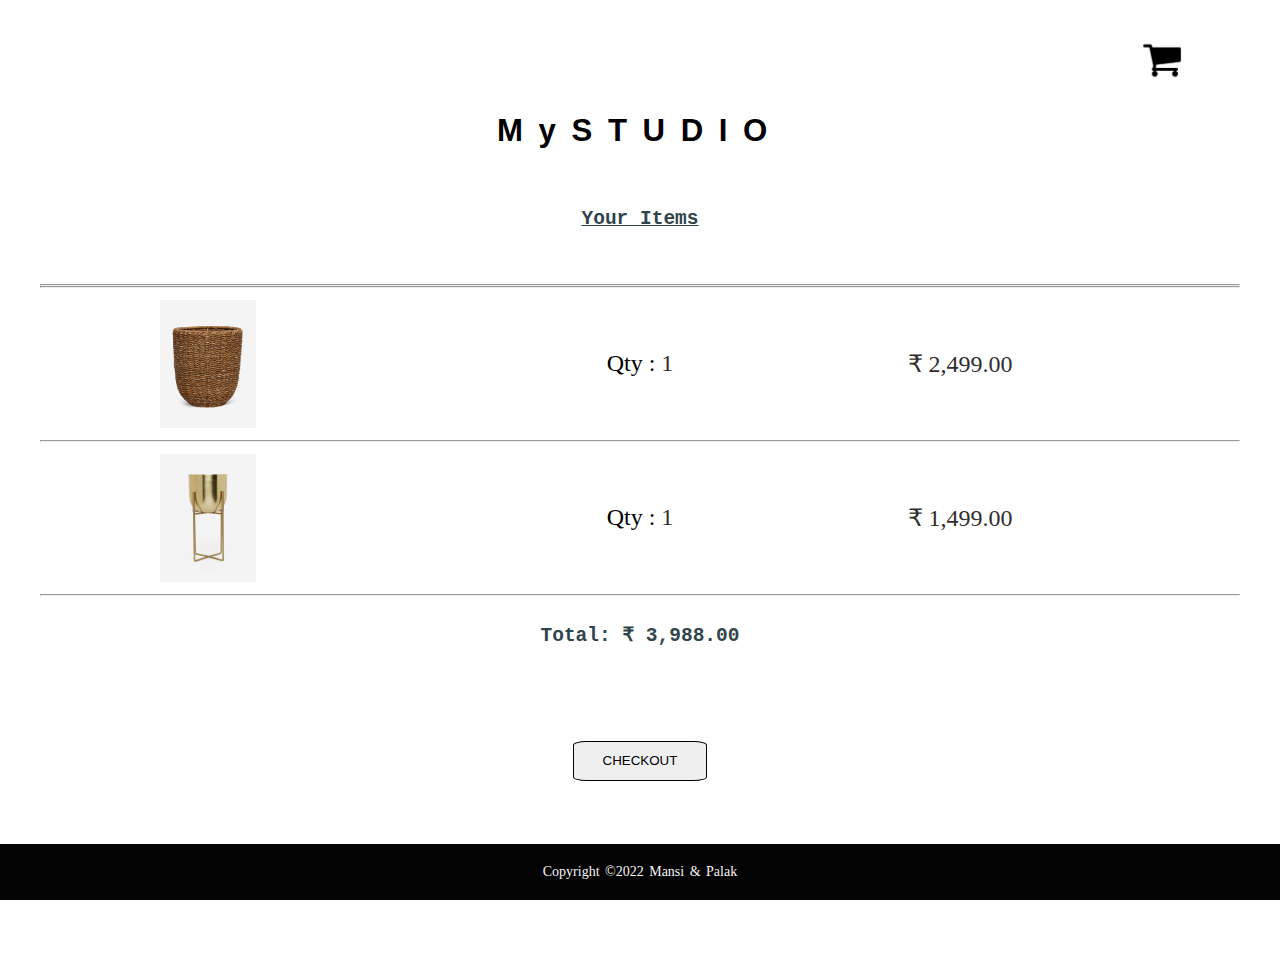
<file: pages/cart.html>
<!DOCTYPE html>
<html lang="en">

<head>
  <meta charset="UTF-8">
  <meta http-equiv="X-UA-Compatible" content="IE=edge">
  <meta name="viewport" content="width=device-width, initial-scale=1.0">
  <title>Cart</title>
  <link rel="stylesheet" href="../styles/cart.css">
  <link rel="stylesheet" href="../styles/global.css">
  <link rel="icon" href="../Images/icon.png">
</head>

<body>
  <div class="main-body">
    <div class="cart">
      <a href="#"><img src="../Images/carticon.png" alt="cart"></a>
    </div>
    <a href="../index.html">
      <h1><b>MySTUDIO</b></h1>
    </a>
    <br>
    <h4><u>Your Items</u></h4>
    <br><br>
    <hr>
    <hr>
    <div id="grid">
      <div>
        <img src="../Images/a4.jpg" alt="Planter">
      </div>
      <div>
        <p>Qty : <span>1</span></p>
      </div>
      <div>
        <p><span>₹ 2,499.00</span></p>
      </div>
    </div>
    <hr>
    <div id="grid">
      <div>
        <img src="../Images/a8.jpg" alt="Planter">
      </div>
      <div>
        <p>Qty : <span>1</span></p>
      </div>
      <div>
        <p><span>₹ 1,499.00</span></p>
      </div>
    </div>
    <hr>
    <br>
    <div class="total">
      <h4>Total: <span>₹ 3,988.00</span></h4>
      <br><br>
      <a href="./checkout.html">
        <button>
          CHECKOUT
        </button>
      </a>
    </div>
  </div>

  <footer>
    <div class="footer-bottom">
      <p>Copyright &copy;2022 Mansi & Palak</p>
    </div>
  </footer>


</body>

</html>
</file>
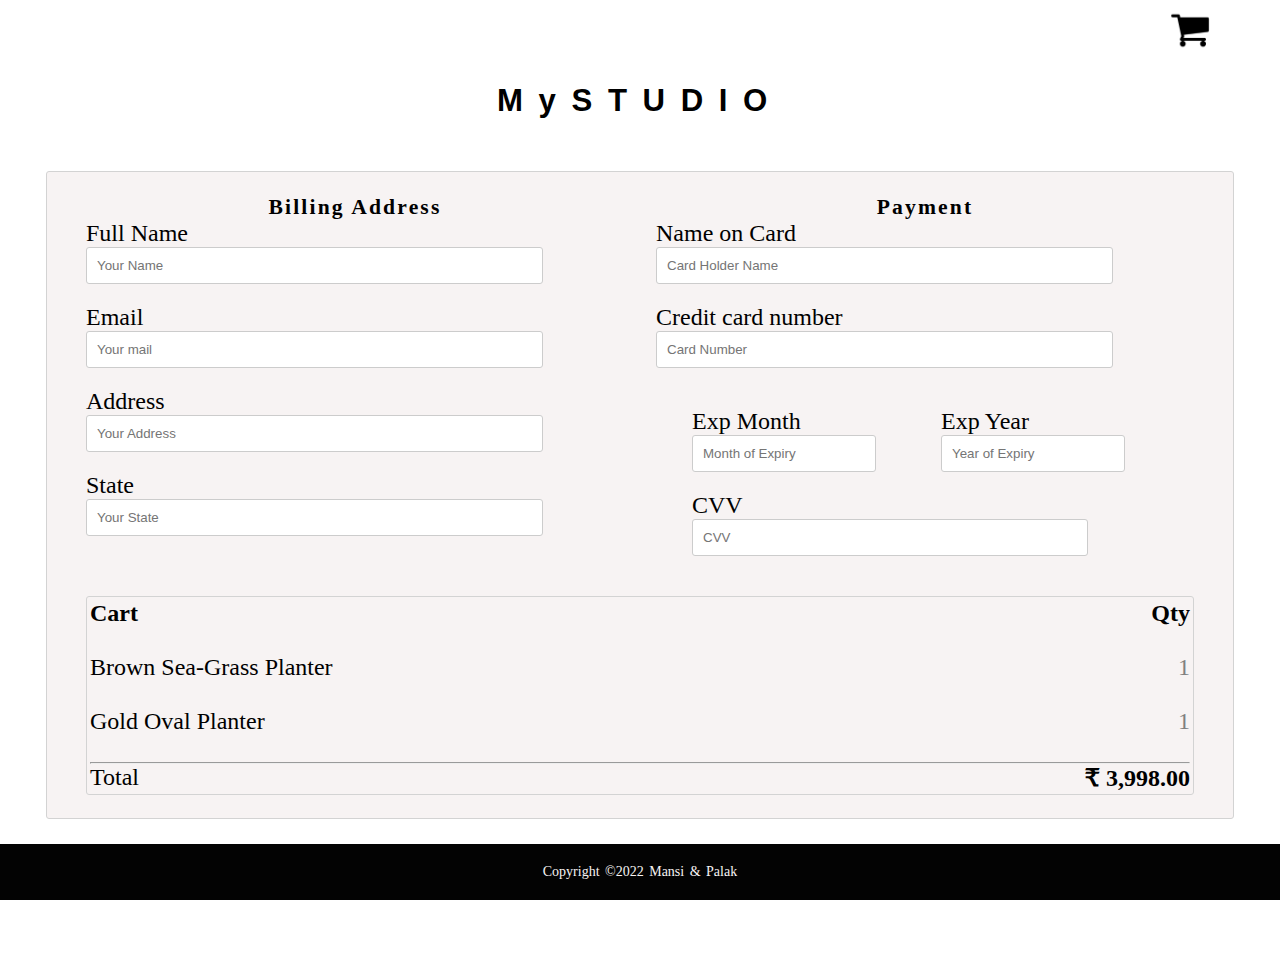
<file: pages/checkout.html>
<!DOCTYPE html>
<html lang="en">

<head>
    <meta charset="UTF-8">
    <meta http-equiv="X-UA-Compatible" content="IE=edge">
    <meta name="viewport" content="width=device-width, initial-scale=1.0">
    <title>Checkout</title>
    <link rel="stylesheet" href="../styles/checkout.css">
    <link rel="stylesheet" href="../styles/global.css">
    <link rel="icon" href="../Images/icon.png">

</head>

<body>
    <div class="body">
        <div class="cart">
            <a href="cart.html"><img src="../Images/carticon.png" alt="cart"></a>
        </div>
        <a href="../index.html">
            <h1>MySTUDIO</h1>
        </a>

        <div class="row">
            <div class="col-75">
                <div class="container">
                    <form>

                        <div class="row">
                            <div class="col-50">
                                <h3>Billing Address</h3>
                                <label for="fname"> Full Name</label>
                                <input type="text" id="fname" name="firstname" placeholder="Your Name">
                                <label for="email"> Email</label>
                                <input type="text" id="email" name="email" placeholder="Your mail">
                                <label for="adr"> Address</label>
                                <input type="text" id="adr" name="address" placeholder="Your Address">
                                <label for="state"> State</label>
                                <input type="text" id="state" name="state" placeholder="Your State">
                            </div>

                            <div class="col-50">
                                <h3>Payment</h3>
                                <label for="cname">Name on Card</label>
                                <input type="text" id="cname" name="cardname" placeholder="Card Holder Name">
                                <label for="ccnum">Credit card number</label>
                                <input type="text" id="ccnum" name="cardnumber" placeholder="Card Number">


                                <div class="row">
                                    <div class="col-25">
                                        <label for="expmonth">Exp Month</label>
                                        <input type="text" id="expmonth" name="expmonth" placeholder="Month of Expiry">
                                    </div>
                                    <div class="col-25">
                                        <label for="expyear">Exp Year</label>
                                        <input type="text" id="expyear" name="expyear" placeholder="Year of Expiry">
                                    </div>
                                    <div class="col-25">
                                        <label for="cvv">CVV</label>
                                        <input type="text" id="cvv" name="cvv" placeholder="CVV">
                                    </div>
                                </div>
                            </div>
                            <div class="col-25">
                                <div class="container">
                                    <h4>Cart
                                        <span class="price" style="color:black">
                                            <b>Qty</b>
                                        </span>
                                    </h4>
                                    <br>
                                    <p><a href="./item-page.html">Brown Sea-Grass Planter</a> <span
                                            class="price">1</span></p><br>
                                    <p><a href="./item-page.html">Gold Oval Planter</a> <span class="price">1</span></p>
                                    <br>
                                    <hr>
                                    <p>Total <span class="price" style="color:black"><b>₹ 3,998.00</b></span></p>
                                </div>
                            </div>
                        </div>

                </div>
                <div class="proceed">
                    <a href="#">
                        <button>
                            PROCEED TO BUY
                        </button>
                    </a>
                </div>
                </form>
            </div>
        </div>
    </div>


    </div>

    <footer>
        <div class="footer-bottom">
            <p>Copyright &copy;2022 Mansi & Palak</p>
        </div>
    </footer>


</body>

</html>
</file>
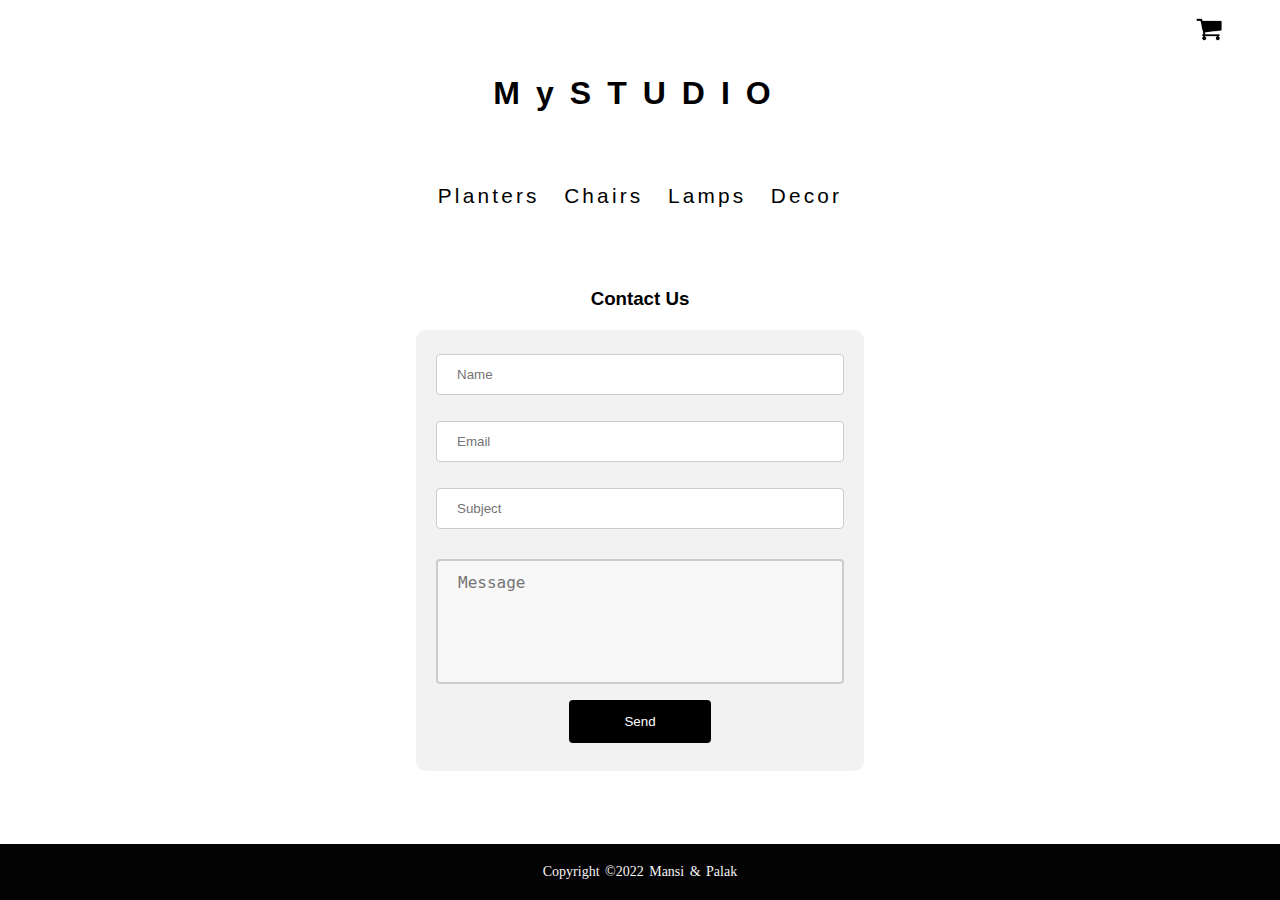
<file: pages/contact.html>
<!DOCTYPE html>
<html lang="en">

<head>
    <meta charset="UTF-8">
    <meta http-equiv="X-UA-Compatible" content="IE=edge">
    <meta name="viewport" content="width=device-width, initial-scale=1.0">
    <title>Planters</title>
    <link rel="stylesheet" href="../styles/items.css">
    <link rel="stylesheet" href="../styles/contact.css" />
    <link rel="stylesheet" href="../styles/global.css">
    <link rel="icon" href="../Images/icon.png">

</head>

<body>
    <div class="body">
        <div class="cart">
            <a href="cart.html"><img src="../Images/carticon.png" alt="cart"></a>
        </div>
        <a href="../index.html">
            <h1>MySTUDIO</h1>
        </a>

        <nav>
            <ul>
                <a href="./planters.html" alt="Planters">
                    <li>Planters</li>
                </a>
                <a href="./chairs.html" alt="Chairs">
                    <li>Chairs</li>
                </a>
                <a href="./lamps.html" alt="Lamps">
                    <li>Lamps</li>
                </a>
                <a href="./decor.html" alt="Decor">
                    <li>Decor</li>
                </a>
            </ul>
        </nav>
        <div class="boxes">
            <div class="heading">
                <h3 style="margin-bottom: 20px;">
                    Contact Us
                </h3>
            </div>
            <div class="contact-card">
                <input type="text" placeholder="Name"><br />
                <input type="email" placeholder="Email"><br />
                <input type="text" placeholder="Subject"><br />
                <textarea name="message" id="message" cols="30" rows="10" placeholder="Message"></textarea>
                <button>Send</button>
            </div>
        </div>
        <footer>
            <div class="footer-bottom">
                <p>Copyright &copy;2022 Mansi & Palak</p>
            </div>
        </footer>

</body>

</html>
</file>
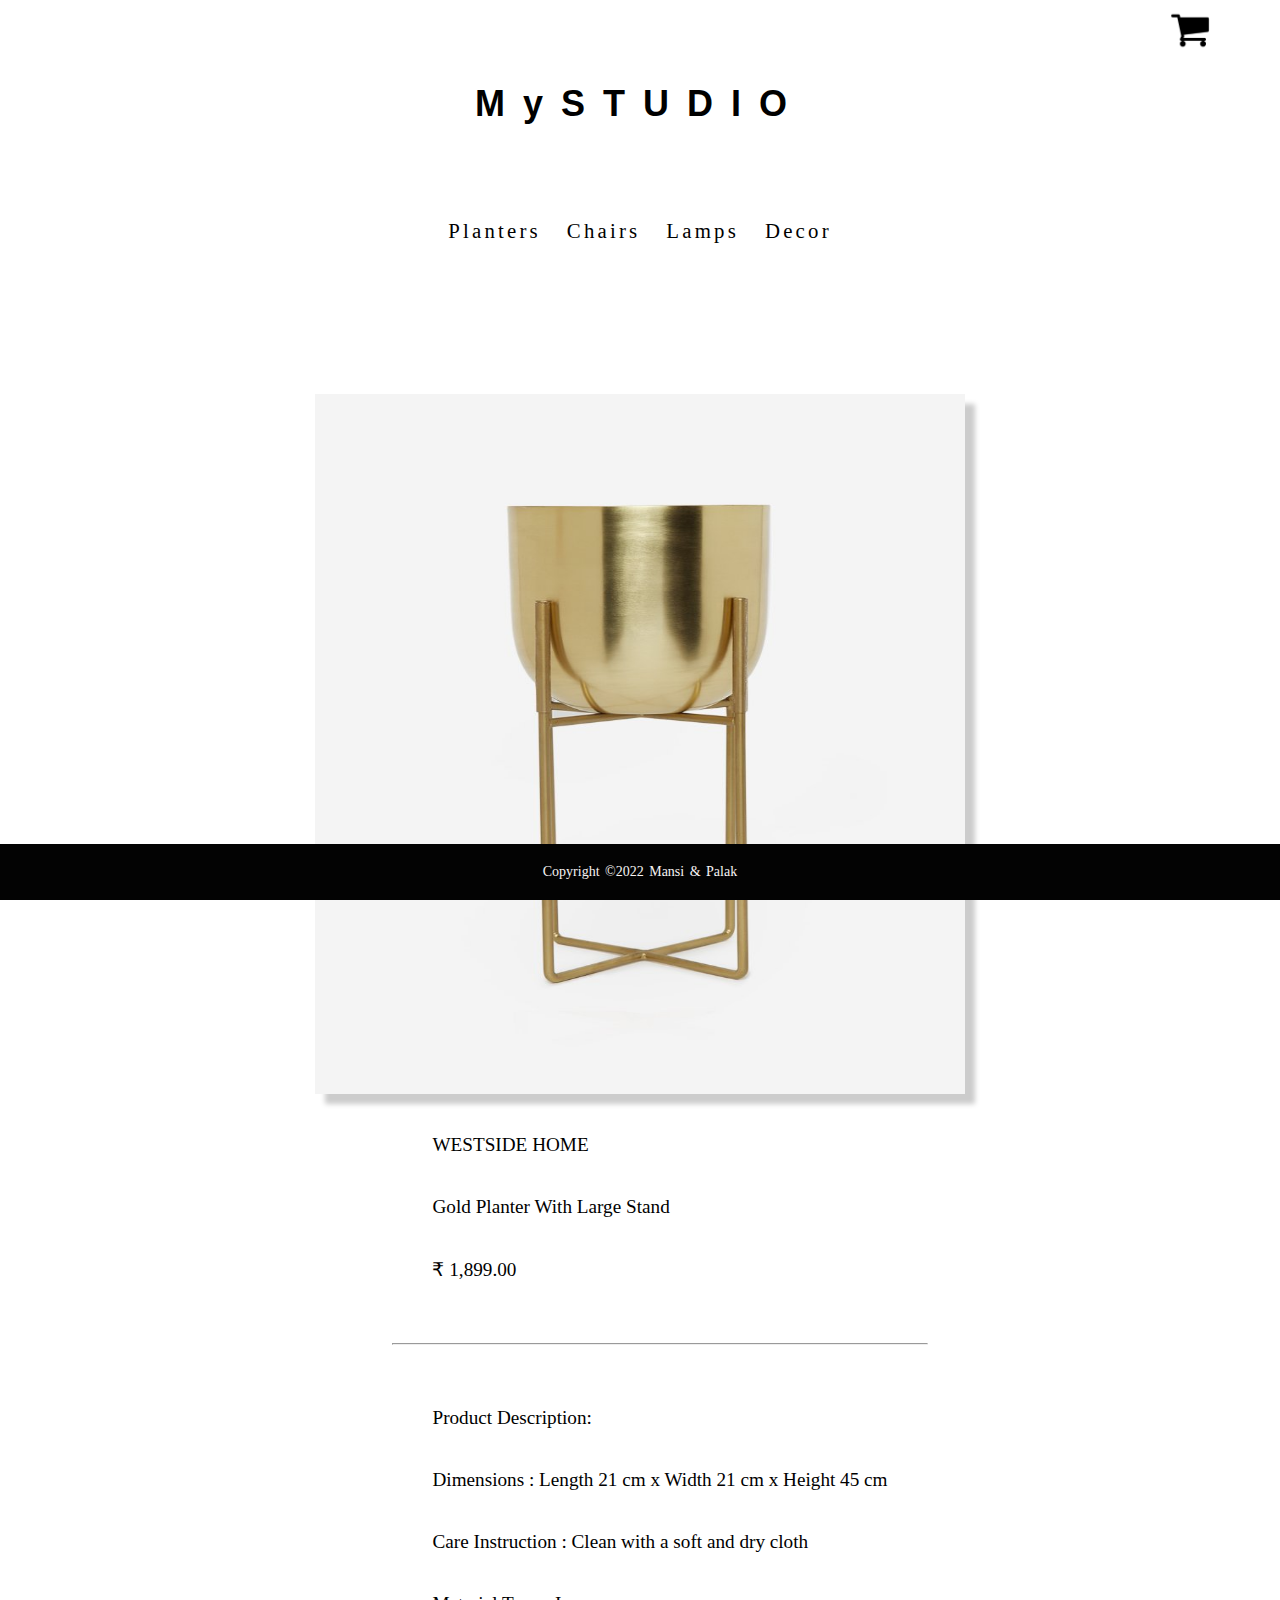
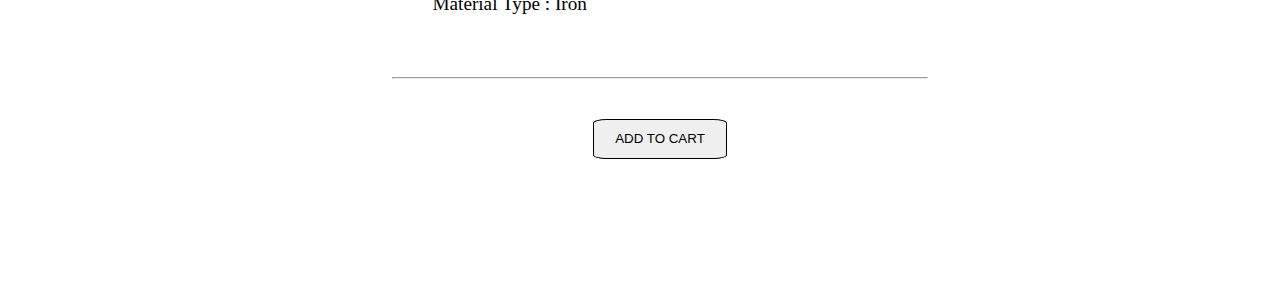
<file: pages/item-page.html>
<!DOCTYPE html>
<html lang="en">

<head>
    <meta charset="UTF-8">
    <meta http-equiv="X-UA-Compatible" content="IE=edge">
    <meta name="viewport" content="width=device-width, initial-scale=1.0">
    <title>Item</title>
    <link rel="stylesheet" href="../styles/item-page.css">
    <link rel="stylesheet" href="../styles/global.css">
    <link rel="icon" href="../Images/icon.png">

</head>

<body>
    <div class="body">
        <div class="cart">
            <a href="cart.html"><img src="../Images/carticon.png" alt="cart"></a>
        </div>
        <a href="../index.html">
            <h1>MySTUDIO</h1>
        </a>

        <nav>
            <ul>
                <a href="pages/planters.html" alt="Planters">
                    <li>Planters</li>
                </a>
                <a href="pages/chairs.html" alt="Chairs">
                    <li>Chairs</li>
                </a>
                <a href="pages/lamps.html" alt="Lamps">
                    <li>Lamps</li>
                </a>
                <a href="pages/decor.html" alt="Decor">
                    <li>Decor</li>
                </a>
            </ul>
        </nav>

        <div class="grid">
            <div class="img">
                <img src="../Images/a8.jpg" alt="item-img">
            </div>
            <div class="about">
                <p> WESTSIDE HOME </p>
                <p><b> Gold Planter With Large Stand </b></p>
                <p><b> ₹ 1,899.00 </b></p>
                <br>
                <hr><br>
                <p><b>Product Description:</b></p>
                <p>Dimensions : Length 21 cm x Width 21 cm x Height 45 cm</p>
                <p>Care Instruction : Clean with a soft and dry cloth</p>
                <p>Material Type : Iron</p>
                <br>
                <hr>
                <a href="./cart.html">
                    <button>
                        ADD TO CART
                    </button>
                </a>
            </div>
        </div>



        <footer>
            <div class="footer-bottom">
                <p>Copyright &copy;2022 Mansi & Palak</p>
            </div>
        </footer>


</body>

</html>
</file>
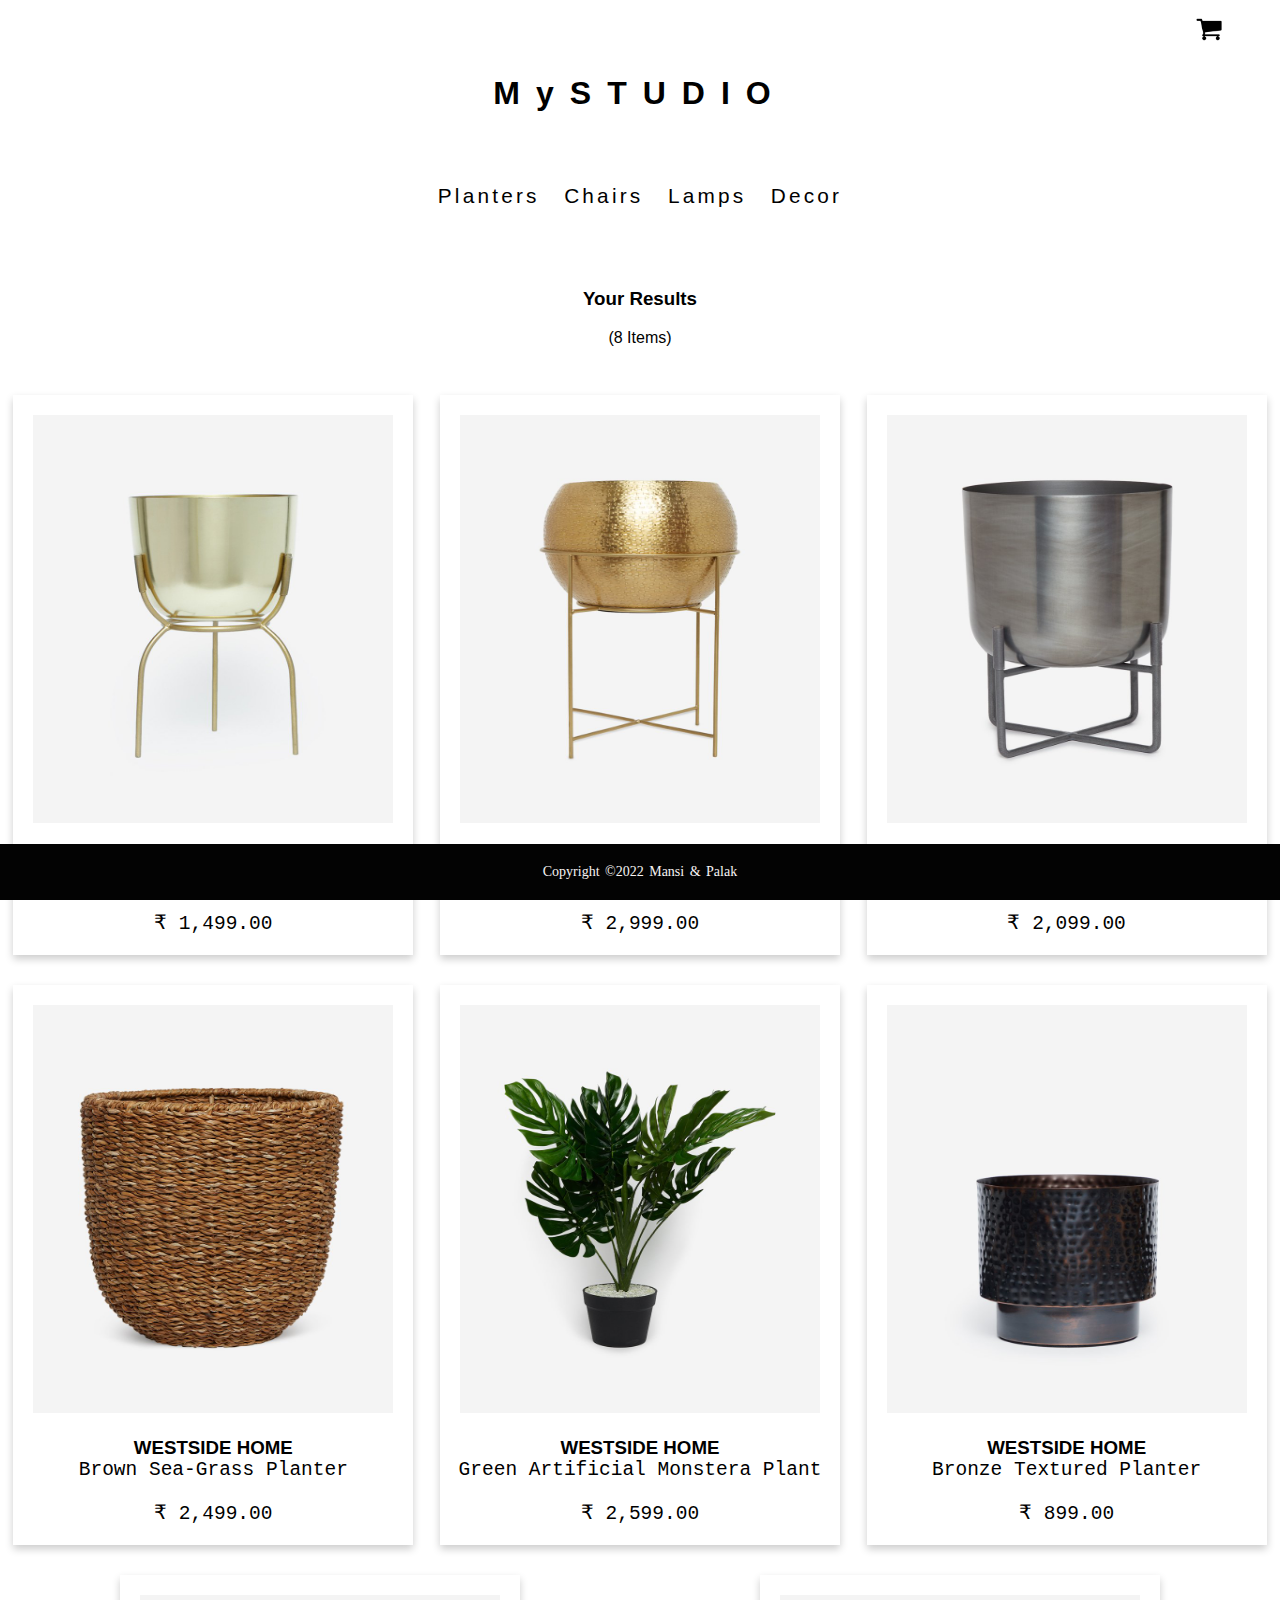
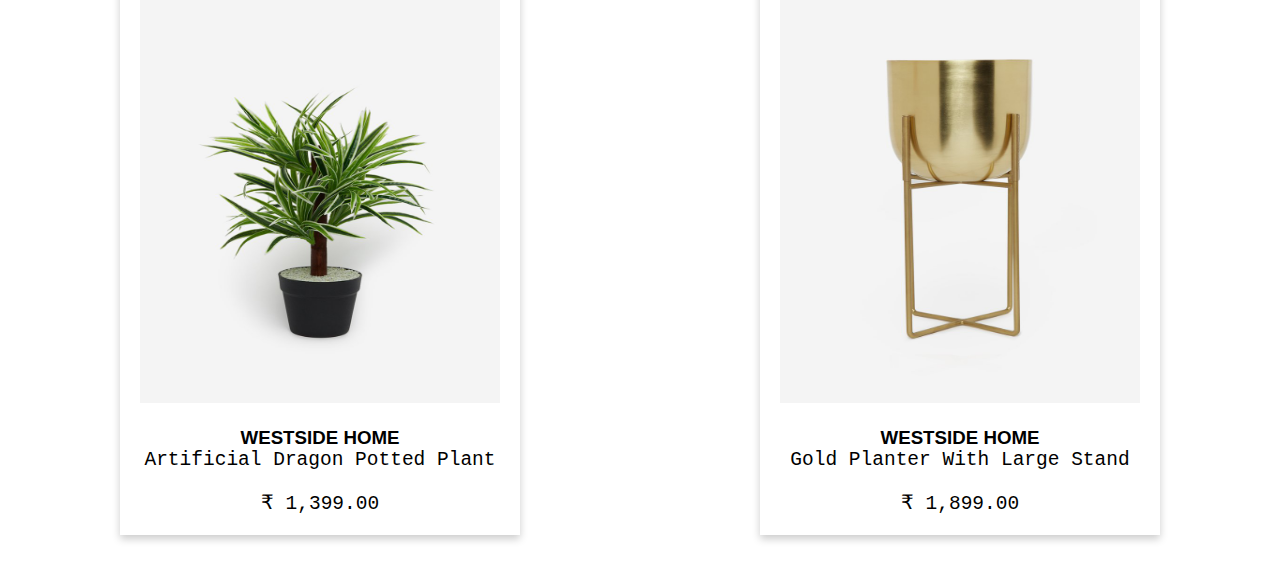
<file: pages/planters.html>
<!DOCTYPE html>
<html lang="en">

<head>
  <meta charset="UTF-8">
  <meta http-equiv="X-UA-Compatible" content="IE=edge">
  <meta name="viewport" content="width=device-width, initial-scale=1.0">
  <title>Planters</title>
  <link rel="stylesheet" href="../styles/items.css">
  <link rel="stylesheet" href="../styles/global.css">
  <link rel="icon" href="../Images/icon.png">

</head>

<body>
  <div class="body">
    <div class="cart">
      <a href="cart.html"><img src="../Images/carticon.png" alt="cart"></a>
    </div>
    <a href="../index.html">
      <h1>MySTUDIO</h1>
    </a>

    <nav>
      <ul>
        <a href="./planters.html" alt="Planters">
          <li>Planters</li>
        </a>
        <a href="./chairs.html" alt="Chairs">
          <li>Chairs</li>
        </a>
        <a href="./lamps.html" alt="Lamps">
          <li>Lamps</li>
        </a>
        <a href="./decor.html" alt="Decor">
          <li>Decor</li>
        </a>
      </ul>
    </nav>
    <div class="boxes">
      <div class="heading">
        <h3>
          Your Results
        </h3>
        <p>
          (8 Items)
        </p>
      </div>
      <div class="item-card">
        <a href="./item-page.html">
          <pic>
            <img src="../Images/a2.jpg" alt="planter">
            <h3>
              WESTSIDE HOME
            </h3>
            <p>
              Gold Oval Planter
            </p>
            <p>
              ₹ 1,499.00
            </p>
          </pic>
        </a>
      </div>
      <div class="item-card">
        <a href="./item-page.html">
          <pic>
            <img src="../Images/a1.jpg" alt="Planter">
            <h3>
              WESTSIDE HOME
            </h3>
            <p>
              Gold Large Round Planter
            </p>
            <p>
              ₹ 2,999.00
            </p>
          </pic>
        </a>
      </div>
      <div class="item-card">
        <a href="./item-page.html">
          <pic>
            <img src="../Images/a3.jpg" alt="planter">
            <h3>
              WESTSIDE HOME
            </h3>
            <p>
              Grey Short Planter
            </p>
            <p>
              ₹ 2,099.00
            </p>
          </pic>
        </a>
      </div>
      <div class="item-card">
        <a href="./item-page.html">
          <pic>
            <img src="../Images/a4.jpg" alt="planter">
            <h3>
              WESTSIDE HOME
            </h3>
            <p>
              Brown Sea-Grass Planter
            </p>
            <p>
              ₹ 2,499.00
            </p>
          </pic>
        </a>
      </div>
      <div class="item-card">
        <a href="./item-page.html">
          <pic>
            <img src="../Images/a5.jpg" alt="Planter">
            <h3>
              WESTSIDE HOME
            </h3>
            <p>
              Green Artificial Monstera Plant
            </p>
            <p>
              ₹ 2,599.00
            </p>
          </pic>
        </a>
      </div>
      <div class="item-card">
        <a href="./item-page.html">
          <pic>
            <img src="../Images/a6.jpg" alt="Planter">
            <h3>
              WESTSIDE HOME
            </h3>
            <p>
              Bronze Textured Planter
            </p>
            <p>
              ₹ 899.00
            </p>
          </pic>
        </a>
      </div>
      <div class="item-card">
        <a href="./item-page.html">
          <pic>
            <img src="../Images/a7.jpg" alt="Planter">
            <h3>
              WESTSIDE HOME
            </h3>
            <p>
              Artificial Dragon Potted Plant
            </p>
            <p>
              ₹ 1,399.00
            </p>
          </pic>
        </a>
      </div>
      <div class="item-card">
        <a href="./item-page.html">
          <pic>
            <img src="../Images/a8.jpg" alt="Planter">
            <h3>
              WESTSIDE HOME
            </h3>
            <p>
              Gold Planter With Large Stand
            </p>
            <p>
              ₹ 1,899.00
            </p>
          </pic>
        </a>
      </div>
    </div>
    <footer>
      <div class="footer-bottom">
        <p>Copyright &copy;2022 Mansi & Palak</p>
      </div>
    </footer>

</body>

</html>
</file>
<file: styles/cart.css>
.main-body {
    font-family: serif;
    font-size: 1.5em;
    margin: 40px;
    display: grid;
    min-height: 100vh;
    display: flex;
    flex-direction: column;
    flex-wrap: wrap;
  }
  
h1 {
    text-align: center;
    letter-spacing: 0.2em;
    font-weight: 800;
    color: black;
    font-family: sans-serif;
  }
ul {
    margin-top: 2.5em;
    text-align: center;
    padding: 0;
    margin-bottom: 5rem;
}
li {
    display: inline;
    padding: 10px;
    font-size: 1.3rem;
    letter-spacing: 0.2rem;
}

a {
    text-decoration: none;
    color: black;
}

a:hover {
    color: rgb(83, 78, 78);
}
h1 {
    text-align: center;
    letter-spacing: 0.5em;
    margin: 2rem;
    font-size: 1.3em;
    font-family: sans-serif;
  }
.cart img {
    width: 2.5em;
    height: auto;
    position: relative;
    float: right;
    margin-right: 4%;
}
h4{
    text-align: center;
}
#grid {
    display: grid;
    grid-template-columns: 1fr 1fr 1fr;
    justify-items: center;
    align-items: center;
    text-align: center;
    background-color: #ffffff;
    grid-row-gap: 5px;
    margin: 1% 10% 1% 10%;

}
#grid img{
    width: 30%;
}
p span{
    color: #302e2e;
}

img {
    vertical-align: middle;
    border-style: none;
}

h4{
    text-align: center;
    font-weight: 700;
    color: rgb(48, 69, 75);
    font-family: monospace;
}
#grid > div {
    display: flex;
}
.total button{
    padding: 5px;
    margin: 40px;
    height: 3em;
    width: 10em;
    border: 0.125em solid black;
    border-radius: 10%;
    display: block;
    margin-left: auto;
    margin-right:auto ;
}
.total button:hover {
    background-color: rgb(0, 5, 4);
    color: rgb(252, 245, 245); 
    box-shadow: 0 0 10px white;
    }

footer{
    background-color: rgb(9, 10, 10);
    height: auto;
    width: auto;
    font-family: "Open Sans";
    color: rgb(247, 243, 243);
    margin-top: auto;
}
.footer-bottom{
    background: rgb(3, 3, 3);
    width: auto;
    padding: 20px 0;
    text-align: center;
    margin-top: auto;
}
.footer-bottom p{
    font-size: 14px;
    word-spacing: 2px;
    text-transform: capitalize;
    text-align:center;
}
@media only screen and (max-device-width: 1000px) {
    .grid{
        grid-template-columns: 1fr 1fr 1fr;
        grid-gap: 15px;
    }
    .grid p{
        font-size: 10px;
    }
    .grid img{
        width: 67%;
    }  
}
</file>
<file: styles/global.css>
* {
    margin: 0;
    padding: 0;
    box-sizing: border-box;
}

footer {
    position: fixed;
    left: 0;
    bottom: 0;
    width: 100%;
}

@media screen and (max-width: 600px) {
    .nav {
        font-size: 0.8rem;
    }
}
</file>
<file: styles/checkout.css>
.body {
    font-family: serif;
    font-size: 1.5em;
    margin: 10px;
    display: grid;
    min-height: 100vh;
    display: flex;
    flex-direction: column;
  }
  
h1 {
    text-align: center;
    letter-spacing: 0.5em;
    margin: 2rem;
    font-size: 1.3em;
    font-family: sans-serif;
  }
ul {
    margin-top: 2.5em;
    text-align: center;
    padding: 0;
    margin-bottom: 5rem;
}
li {
    display: inline;
    padding: 10px;
    font-size: 1.3rem;
    letter-spacing: 0.2rem;
}

a {
    text-decoration: none;
    color: black;
}

a:hover {
    color: rgb(83, 78, 78);
}
.body {
    font-family: serif;
    font-size: 1.5em;
    margin: 10px;
    display: grid;
    display: flex;
    flex-direction: column;
  }
  
h1 {
    text-align: center;
    letter-spacing: 0.5em;
    margin: 2rem;
    font-size: 1.3em;
    font-family: sans-serif;
  }
h3 {
    text-align: center;
    letter-spacing: 0.1em;
    font-size: 0.9em;

  }
.cart img {
    width: 2.5em;
    height: auto;
    position: relative;
    float: right;
    margin-right: 4%;
}

.row {
    display: -ms-flexbox; /* IE10 */
    display: flex;
    -ms-flex-wrap: wrap; /* IE10 */
    flex-wrap: wrap;
    margin: 0 -16px;
    margin: 10px;
    padding: 10px;
    display: flex;
    justify-content: center;
    align-items: flex-start;
}

.col-25 {
-ms-flex: 25%; /* IE10 */
flex: auto;
}

.col-50 {
-ms-flex: 50%; /* IE10 */
flex: 50%;
width: 50%;

}

.col-75 {
-ms-flex: 75%; /* IE10 */
flex: 75%;
}

.col-25,
.col-50,
.col-75 {
padding: 0 16px;
}

.container {
background-color: #f7f3f3;
padding: 3px;
border: 1px solid lightgrey;
border-radius: 3px;
margin-left: auto;
margin-right: auto;
}
.container p{
    display: block;
}

input[type=text] {
width: 85%;
margin-bottom: 20px;
padding: 10px;
border: 1px solid #ccc;
border-radius: 3px;
}

label {
display: flex;
}


.proceed button {
    padding: 5px;
    margin: 40px;
    height: 3em;
    width: 10em;
    border: 0.125em solid black;
    border-radius: 10%;
    display: block;
    margin-left: auto;
    margin-right:auto ;
}

.proceed button:hover {
    background-color: rgb(0, 5, 4);
    color: rgb(252, 245, 245); 
    box-shadow: 0 0 10px white;
}

span.price {
float: right;
color: grey;
}
span.price1 {
    float: right;
    color: grey;
    }



footer{
    background-color: rgb(9, 10, 10);
    height: auto;
    width: auto;
    font-family: "Open Sans";
    color: rgb(247, 243, 243);
    margin-top: auto;
}
.footer-bottom{
    background: rgb(3, 3, 3);
    width: auto;
    padding: 20px 0;
    text-align: center;
    margin-top: auto;
}
.footer-bottom p{
    font-size: 14px;
    word-spacing: 2px;
    text-transform: capitalize;
    text-align:center;
}
</file>
<file: styles/items.css>
.body {
    font-family: "Poppins", sans-serif;
    font-size: 1em;
    margin: 1em 0 1em 0;
    display: grid;
  }
  
h1 {
    text-align: center;
    letter-spacing: 0.5em;
    margin: 2rem;
    font-size: 2em;
    font-family: "Poppins", sans-serif;
  }
ul {
    margin-top: 2.5em;
    text-align: center;
    padding: 0;
    margin-bottom: 5rem;
}
li {
    display: inline;
    padding: 10px;
    font-size: 1.3rem;
    letter-spacing: 0.2rem;
}

a {
    text-decoration: none;
    color: black;
}

a:hover {
    color: rgb(88, 88, 88);
}

.cart img {
    width: 2.5em;
    height: auto;
    position: relative;
    float: right;
    margin-right: 4%;
  }
.heading{
    display: flex;
    align-items: center;
    flex-direction: column;
    justify-content: center;
    width: 100%;
    overflow: hidden;
}
.heading img{
    padding-bottom: 1em;
    width: auto;
}
.heading p{
    font-size: 1rem;
    padding-top: 1.2rem;
    padding-bottom: 3em;
}
.items{
    display: block;
    margin-left: auto;
    margin-right:auto ;
}
.item-card{
    justify-content: space-around;
    margin: auto;
    box-shadow: 0 4px 8px 0 rgba(2, 2, 2, 0.2);
    transition: 0.2s;
    max-width: 35rem;
    text-align: center;
    margin-bottom: 30px;
  }
.item-card:hover{
    transform: translateY(-5%);
    transition-duration: 0.4s;
    box-shadow: 0 8px 16px 0 rgba(3, 3, 3, 0.2);
}
.price{
    color: grey;
    font-size: 22px;
}
.item-card a img{
    padding: 20px;
    width: 400px;
    height: 28em;
  }
  
.item-card p{
    text-align: center;
    text-decoration: black;
    font-size: 1.5em;
    font-family: monospace;
    margin-bottom: 20px;
}
  
.item-card button {
    top: 25rem;
    left: 7rem;
    height: 3em;
    width: 10em;
    border: 0.2em solid black;
    border-radius: 10%;
    display: block;
    margin-left: auto;
    margin-right:auto ;
}
.item-card button:hover{
    background-color: rgb(0, 5, 4);
    color: rgb(252, 245, 245); 
    box-shadow: 0 0 10px rgb(146, 139, 139);
}
.boxes{
    display: flex;
    flex-wrap: wrap;
}

footer{
    background-color: rgb(9, 10, 10);
    height: auto;
    width: auto;
    font-family: "Open Sans";
    color: rgb(247, 243, 243);
}
.footer-bottom{
    background: rgb(3, 3, 3);
    width: auto;
    padding: 20px 0;
    text-align: center;
}
.footer-bottom p{
    font-size: 14px;
    word-spacing: 2px;
    text-transform: capitalize;
    text-align:center;
}

/* Media Queries */
@media screen and (max-width: 1000px){
    .item-card a img{
        width: 300px;
        height: 20em;
    }
    .item-card button{
        top: 20rem;
        left: 5rem;
    }
}
</file>
<file: styles/contact.css>
input {
    width: 100%;
    padding: 12px 20px;
    margin: 4px 0;
    display: inline-block;
    border: 1px solid #ccc;
    border-radius: 4px;
    box-sizing: border-box;
}

button {
    width: 35%;
    background-color: black;
    color: white;
    padding: 14px 20px;
    margin: 8px 0;
    border: none;
    border-radius: 4px;
    cursor: pointer;
}

textarea {
    width: 100%;
    height: 125px;
    padding: 12px 20px;
    margin: 8px 0;
    box-sizing: border-box;
    border: 2px solid #ccc;
    border-radius: 4px;
    background-color: #f8f8f8;
    font-size: 16px;
    resize: none;
}

.contact-card {
    width: 35%;
    display: flex;
    flex-direction: column;
    justify-content: center;
    align-items: center;
    background-color: #f2f2f2;
    border-radius: 10px;
    padding: 20px;
    margin: auto;
}

@media screen and (max-width: 600px) {
    .contact-card {
        width: 100%;
    }
}
</file>
<file: styles/item-page.css>
.body {
    font-family: serif;
    font-size: 1.5em;
    margin: 10px;
    display: grid;
    display: flex;
    flex-direction: column;
  }
  
h1 {
    text-align: center;
    letter-spacing: 0.5em;
    margin: 2rem;
    font-size: 1.5em;
    font-family: sans-serif;
  }
ul {
    margin-top: 2.5em;
    text-align: center;
    padding: 0;
    margin-bottom: 5rem;
}
li {
    display: inline;
    padding: 10px;
    font-size: 1.3rem;
    letter-spacing: 0.2rem;
}

a {
    text-decoration: none;
    color: black;
}

a:hover {
    color: rgb(83, 78, 78);
}

.cart img {
    width: 2.5em;
    height: auto;
    position: relative;
    float: right;
    margin-right: 4%;
}

.grid {
    margin: 20px;
    padding: 50px;
    display: flex;
    flex-wrap: wrap;
    justify-content: center;
    align-items: flex-start;
}

.grid img {
    display: flex;
    width: 30em;
    box-shadow: 10px 10px 5px #ccc;
    -moz-box-shadow: 10px 10px 5px #ccc;
    -webkit-box-shadow: 10px 10px 5px #ccc;
    -khtml-box-shadow: 10px 10px 5px #ccc;
    width: 650px;
    height: 700px;
}

.grid p {
    color: black;
    margin: 40px;
}

.about{
    font-size: 1.75rem;
    font-weight: 340;
    margin-bottom: 1.8rem;
    color: gray;
    font-size: 0.8em;
    margin-left: 40px;
}
.about button {
    padding: 5px;
    margin: 40px;
    height: 3em;
    width: 10em;
    border: 0.125em solid black;
    border-radius: 10%;
    display: block;
    margin-left: auto;
    margin-right:auto ;
}
.about button:hover{
    background-color: rgb(0, 5, 4);
    color: rgb(252, 245, 245); 
    box-shadow: 0 0 10px white;
}


footer{
    background-color: rgb(9, 10, 10);
    height: auto;
    width: auto;
    font-family: "Open Sans";
    color: rgb(247, 243, 243);
    margin-top: auto;
}
.footer-bottom{
    background: rgb(3, 3, 3);
    width: auto;
    padding: 20px 0;
    text-align: center;
    margin-top: auto;
}
.footer-bottom p{
    font-size: 14px;
    word-spacing: 2px;
    text-transform: capitalize;
    text-align:center;
}
@media only screen and (max-device-width: 700px) {
    .grid img {
        width: 360px;
        height: 420px;
    }
}
@media only screen and (max-device-width: 380px) {
    .grid img {
        width: 300px;
        height: 390px;
    }
    h1 {
        letter-spacing: 0.3em;
        margin: 1rem;
        font-size: 1em;
        font-family: sans-serif;
      }
}
</file>
